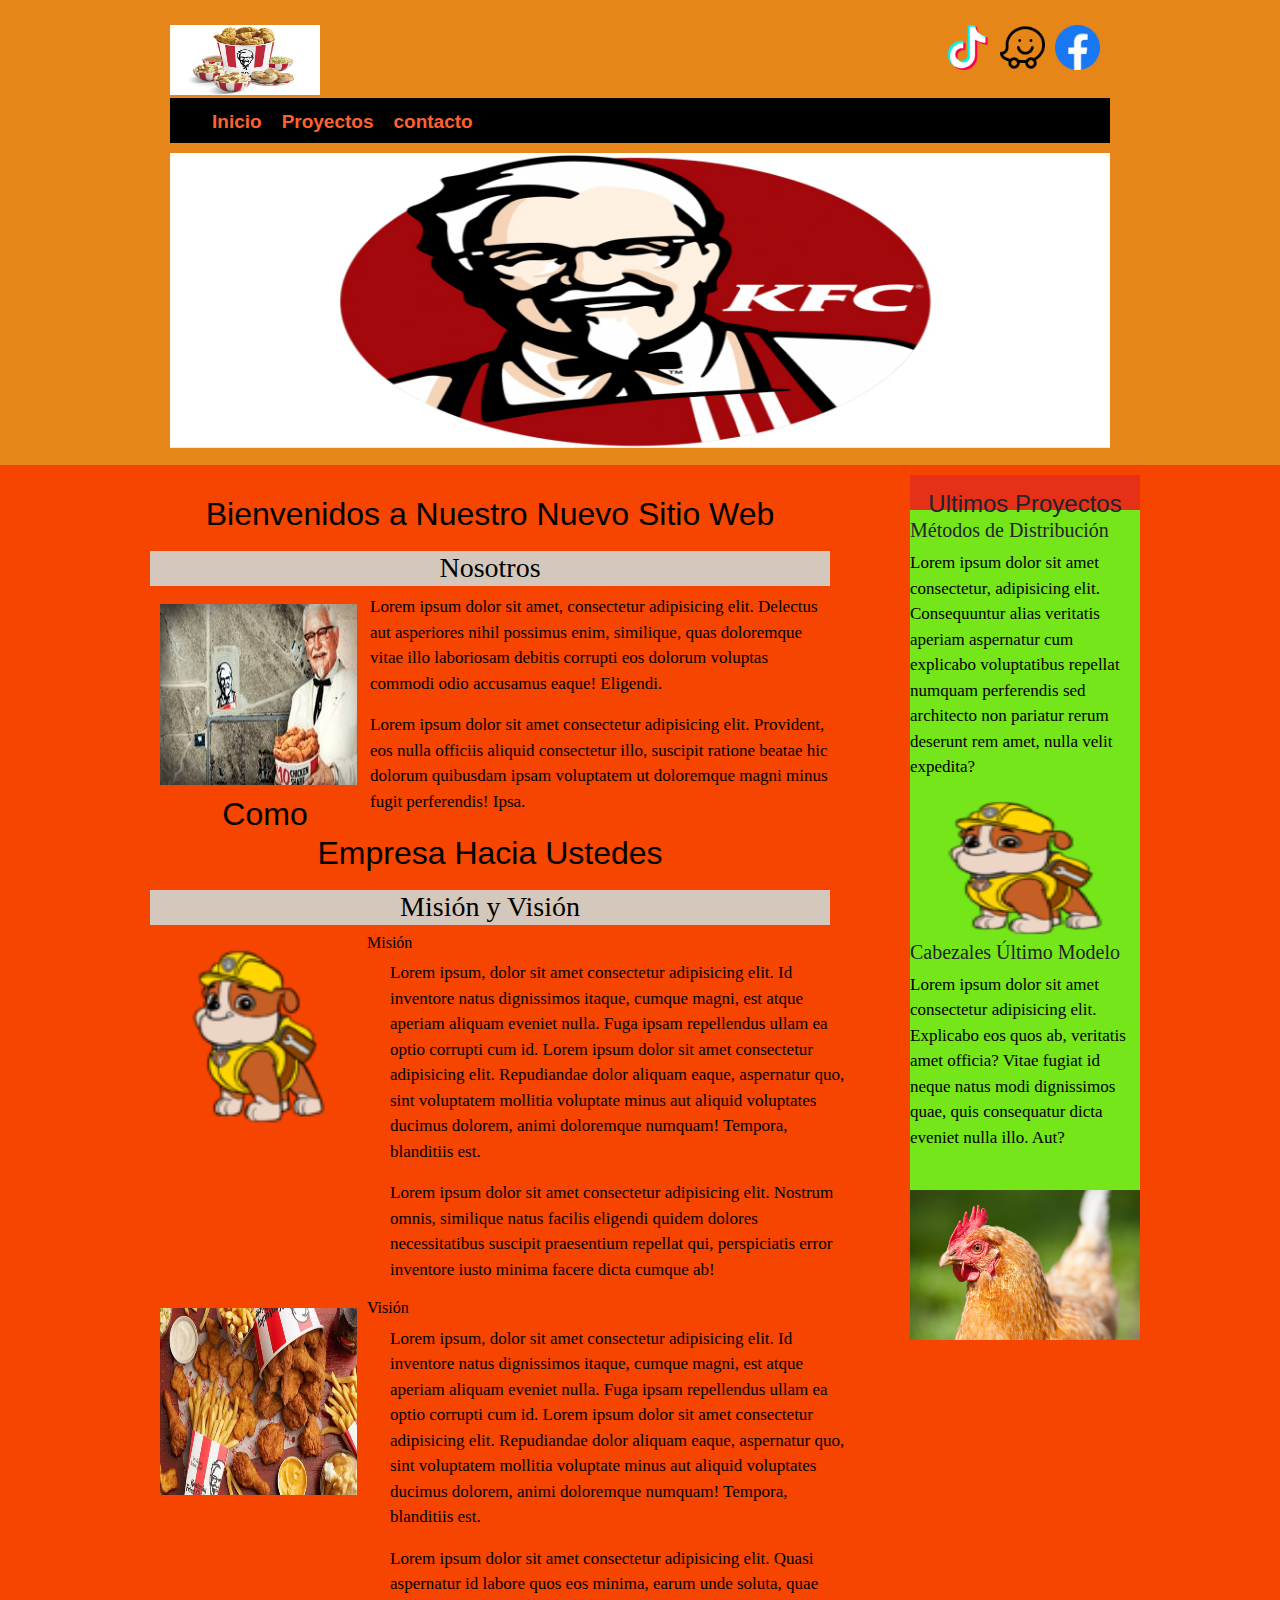
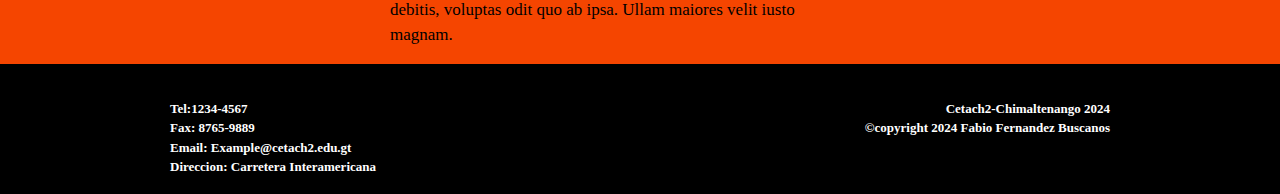
<file: Proyecto 1 taller/index.html>
<!DOCTYPE html>
<html lang="en">
<head>
    <meta charset="UTF-8">
    <meta name="viewport" content="width=device-width, initial-scale=1.0">
    <link rel="stylesheet" href="estilo/estilo.css">
    <link href="https://cdn.jsdelivr.net/npm/bootstrap@5.3.3/dist/css/bootstrap.min.css" rel="stylesheet" integrity="sha384-QWTKZyjpPEjISv5WaRU9OFeRpok6YctnYmDr5pNlyT2bRjXh0JMhjY6hW+ALEwIH" crossorigin="anonymous">

    <title>Inicio</title>
</head>
<body class="color">
    <section id="superior">
        <header id="cabecera">
        <div id ="logo">
            <img src="imagenes/kfc-renueva-su-logo-y-su-packaging.jpg" alt="" width="150" height="70" title="Adidas">
        </div>
        <!--iconos de redes sociles-->
        <ul> 
                <li>
                    <img src="imagenes/facebook_.webp" alt="" width="45" height="45" title="Facebook">
                </li>
                <li>
                    <img src="iconos/waze.png" alt="" width="45" height="45" title="Instagram">
                </li>
                <li>
                    <img src ="imagenes/tik_tok_.png" alt="" width="45" height="45" title="Tik Tok">
                </li>
        </ul>
    </header>
    <nav>
        <ul>
            <li><a href="index.html">Inicio</index></a></li>
            <li><a href="proyectos.html">Proyectos</a></li>
            <li><a href="proyectos.html">contacto</Contactos></a></li>
        </ul>
    </nav>
    <article id="slider">
        <div id="carouselExampleAutoplaying" class="carousel slide" data-bs-ride="carousel">
            <div class="carousel-inner">
              <div class="carousel-item active">
                <img src="imagenes/Kentucky-Fried-Chicken.jpg" class="d-block w-100" alt="..." height="295" width="940">
              </div>
              <div class="carousel-item">
                <img src="imagenes/miguelito.png" class="d-block w-100" alt="..." height="295" width="940">
              </div>
              <div class="carousel-item">
                <img src="imagenes/pollo-multicolor-29672899.webp" class="d-block w-100" alt="..." height="295" width="940">
              </div>
            </div>
            <button class="carousel-control-prev" type="button" data-bs-target="#carouselExampleAutoplaying" data-bs-slide="prev">
              <span class="carousel-control-prev-icon" aria-hidden="true"></span>
              <span class="visually-hidden">Previous</span>
            </button>
            <button class="carousel-control-next" type="button" data-bs-target="#carouselExampleAutoplaying" data-bs-slide="next">
              <span class="carousel-control-next-icon" aria-hidden="true"></span>
              <span class="visually-hidden">Next</span>
            </button>
          </div>
        </article>
    </section>
    <section>
        <!--Contenido de la página-->
        <section id="contenedor">
            <section id="contenedorinterior">
                <section id="contenido">
                    <article class="info">
                        <h2>Bienvenidos a Nuestro Nuevo Sitio Web</h2>
                        <h3>Nosotros</h3>
                        <img src="imagenes/images.jfif" width="197" height="181">
                       <p>Lorem ipsum dolor sit amet, consectetur adipisicing elit. Delectus aut asperiores nihil possimus enim, similique, quas doloremque vitae illo laboriosam debitis corrupti eos dolorum voluptas commodi odio accusamus eaque! Eligendi.</p>
                       <br>
                       <p>Lorem ipsum dolor sit amet consectetur adipisicing elit. Provident, eos nulla officiis aliquid consectetur illo, suscipit ratione beatae hic dolorum quibusdam ipsam voluptatem ut doloremque magni minus fugit perferendis! Ipsa.</p>
                    </article>
                    <article class="info"> 
                        <br>
                        <h2>Como Empresa Hacia Ustedes</h2>
                        <h3>Misión y Visión</h3>
                        <div class="comoempresa">
                            <img src="imagenes/patrol.webp" width="197" height="187">
                            <h6>Misión</h6>
                                <p>
                                    Lorem ipsum, dolor sit amet consectetur adipisicing elit. Id inventore natus dignissimos itaque, cumque magni, est atque aperiam aliquam eveniet nulla. Fuga ipsam repellendus ullam ea optio corrupti cum id.

                                    Lorem ipsum dolor sit amet consectetur adipisicing elit. Repudiandae dolor aliquam eaque, aspernatur quo, sint voluptatem mollitia voluptate minus aut aliquid voluptates ducimus dolorem, animi doloremque numquam! Tempora, blanditiis est.
                                </p>
                                <br>
                                <p>
                                    Lorem ipsum dolor sit amet consectetur adipisicing elit. Nostrum omnis, similique natus facilis eligendi quidem dolores necessitatibus suscipit praesentium repellat qui, perspiciatis error inventore iusto minima facere dicta cumque ab!
                                </p>
                        </div>
                        <div class="comoempresa">
                            <img src="imagenes/kfc.jpg" width="197" height="187">
                            <h6>Visión</h6>
                                <p>
                                    Lorem ipsum, dolor sit amet consectetur adipisicing elit. Id inventore natus dignissimos itaque, cumque magni, est atque aperiam aliquam eveniet nulla. Fuga ipsam repellendus ullam ea optio corrupti cum id.

                                    Lorem ipsum dolor sit amet consectetur adipisicing elit. Repudiandae dolor aliquam eaque, aspernatur quo, sint voluptatem mollitia voluptate minus aut aliquid voluptates ducimus dolorem, animi doloremque numquam! Tempora, blanditiis est.
                                </p>
                                <br>
                                <p>
                                    Lorem ipsum dolor sit amet consectetur adipisicing elit. Quasi aspernatur id labore quos eos minima, earum unde soluta, quae debitis, voluptas odit quo ab ipsa. Ullam maiores velit iusto magnam.
                                </p>
                        </div>
                    </article>
                </section>
                <!--anuncio de lado derecho-->
                <aside>
                    <h4>Ultimos Proyectos</h4>
                    <h5>Métodos de Distribución</h5>
                    <p>Lorem ipsum dolor sit amet consectetur, adipisicing elit. Consequuntur alias veritatis aperiam aspernatur cum explicabo voluptatibus repellat numquam perferendis sed architecto non pariatur rerum deserunt rem amet, nulla velit expedita?</p>
                <img src="imagenes/patrol.webp" alt="" width="230" height="144">
                <H5>Cabezales Último Modelo</H5>
                <p>Lorem ipsum dolor sit amet consectetur adipisicing elit. Explicabo eos quos ab, veritatis amet officia? Vitae fugiat id neque natus modi dignissimos quae, quis consequatur dicta eveniet nulla illo. Aut?</p>
                <br>
                <img src="imagenes/_103907920_pollo.jpg" alt="" width="230" height="150">
                </aside>
            </section>
            <div id="limpiar"></div>
        </section>
        <section>
            <section id="inferior">
                <footer>
                    <p id="ifcontacto">
                        Tel:1234-4567 <br>
                        Fax: 8765-9889 <br>
                        Email: Example@cetach2.edu.gt <br>
                        Direccion: Carretera Interamericana
                    </p>
                    <p id="powered">
                        Cetach2-Chimaltenango 2024 <br>
                        &copy;copyright 2024 Fabio Fernandez
                        Buscanos
                    </p>
                </footer>
        
        </section>
    </section>
       <script src="https://cdn.jsdelivr.net/npm/bootstrap@5.3.3/dist/js/bootstrap.bundle.min.js" integrity="sha384-YvpcrYf0tY3lHB60NNkmXc5s9fDVZLESaAA55NDzOxhy9GkcIdslK1eN7N6jIeHz" crossorigin="anonymous"></script>
</body>
</body>
</html>
</file>
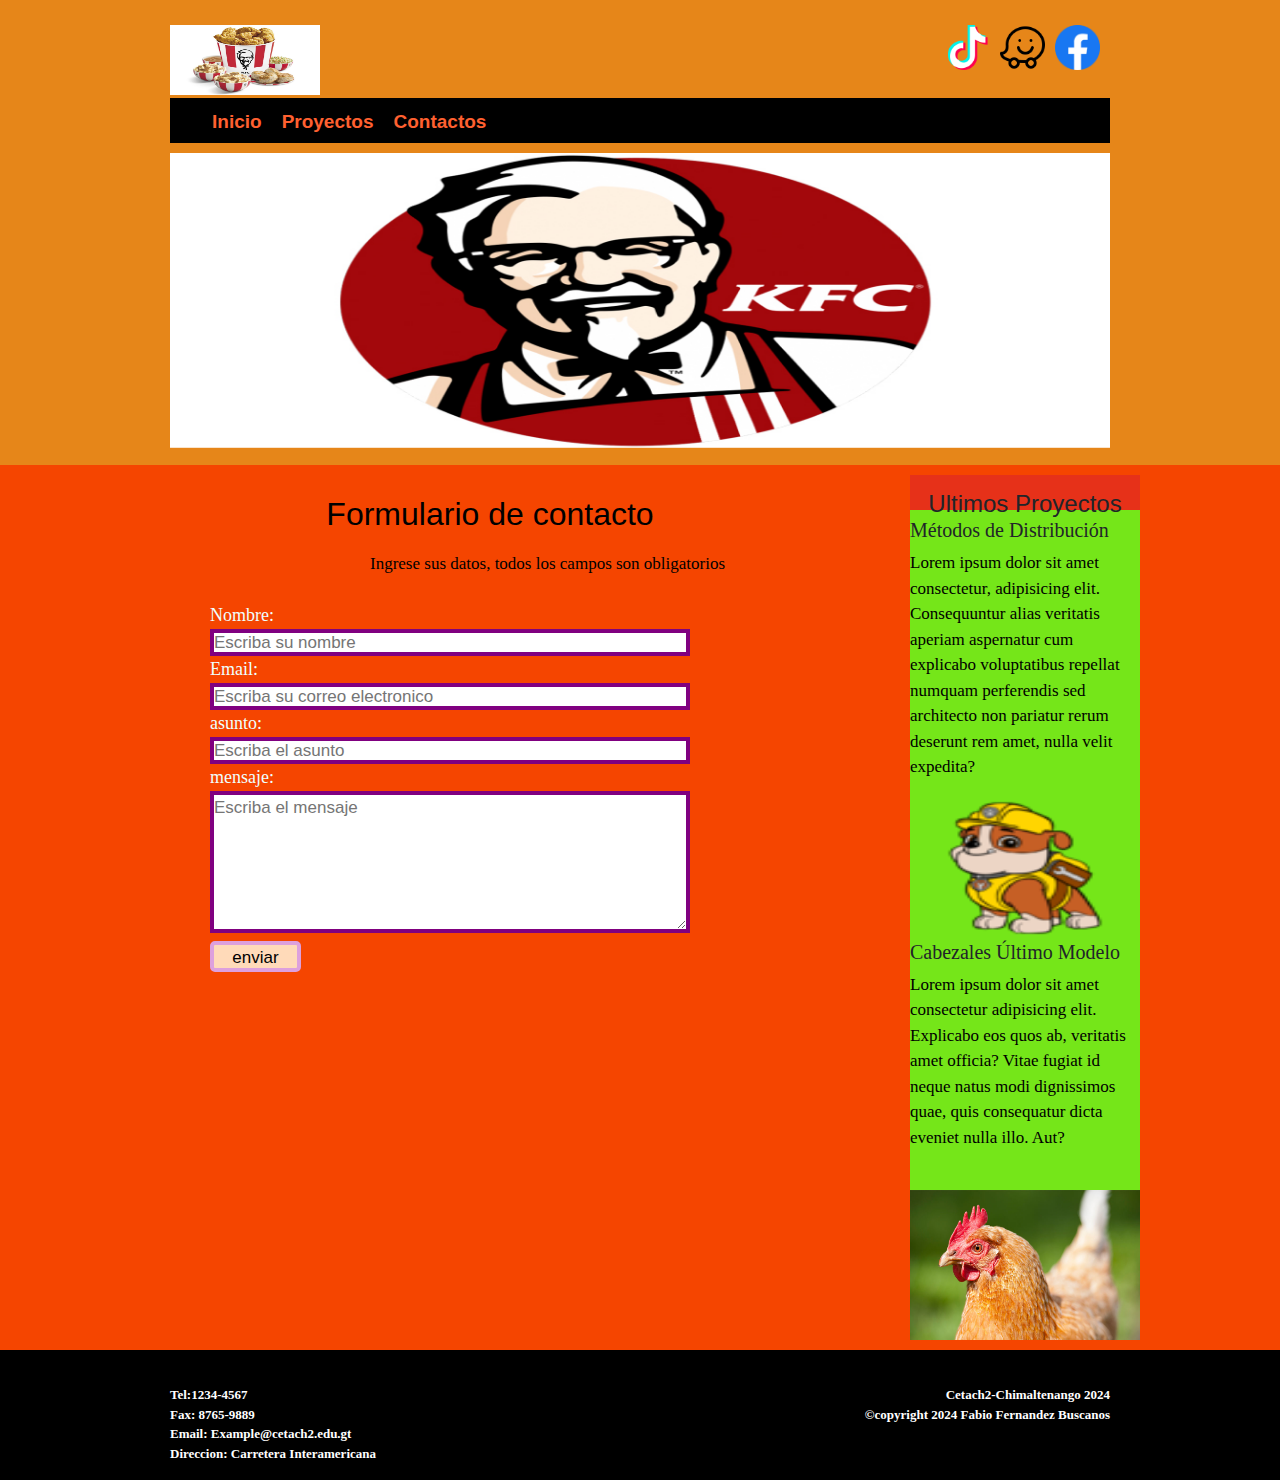
<file: Proyecto 1 taller/contacto.html>
<!DOCTYPE html>
<html lang="en">
<head>
    <meta charset="UTF-8">
    <meta name="viewport" content="width=device-width, initial-scale=1.0">
    <link rel="stylesheet" href="estilo/estilo.css">
    <link href="https://cdn.jsdelivr.net/npm/bootstrap@5.3.3/dist/css/bootstrap.min.css" rel="stylesheet" integrity="sha384-QWTKZyjpPEjISv5WaRU9OFeRpok6YctnYmDr5pNlyT2bRjXh0JMhjY6hW+ALEwIH" crossorigin="anonymous">

    <title>Inicio</title>
</head>
<body class="color">
    <section id="superior">
        <header id="cabecera">
        <div id ="logo">
            <img src="imagenes/kfc-renueva-su-logo-y-su-packaging.jpg" alt="" width="150" height="70" title="Adidas">
        </div>
        <!--iconos de redes sociles-->
        <ul> 
                <li>
                    <img src="imagenes/facebook_.webp" alt="" width="45" height="45" title="Facebook">
                </li>
                <li>
                    <img src="iconos/waze.png" alt="" width="45" height="45" title="Instagram">
                </li>
                <li>
                    <img src ="imagenes/tik_tok_.png" alt="" width="45" height="45" title="Tik Tok">
                </li>
        </ul>
    </header>
    <nav>
        <ul>
            <li><a href="index.html">Inicio</a></li>
            <li><a href="proyectos.html">Proyectos</a></li>
            <li><a href="contacto.html">Contactos    </a></li>
        </ul>
    </nav>
    <article id="slider">
        <div id="carouselExampleAutoplaying" class="carousel slide" data-bs-ride="carousel">
            <div class="carousel-inner">
              <div class="carousel-item active">
                <img src="imagenes/Kentucky-Fried-Chicken.jpg" class="d-block w-100" alt="..." height="295" width="940">
              </div>
              <div class="carousel-item">
                <img src="imagenes/miguelito.png" class="d-block w-100" alt="..." height="295" width="940">
              </div>
              <div class="carousel-item">
                <img src="imagenes/pollo-multicolor-29672899.webp" class="d-block w-100" alt="..." height="295" width="940">
              </div>
            </div>
            <button class="carousel-control-prev" type="button" data-bs-target="#carouselExampleAutoplaying" data-bs-slide="prev">
              <span class="carousel-control-prev-icon" aria-hidden="true"></span>
              <span class="visually-hidden">Previous</span>
            </button>
            <button class="carousel-control-next" type="button" data-bs-target="#carouselExampleAutoplaying" data-bs-slide="next">
              <span class="carousel-control-next-icon" aria-hidden="true"></span>
              <span class="visually-hidden">Next</span>
            </button>
          </div>
        </article>
    </section>
    <section>
        <!--Contenido de la página-->
        <section id="contenedor">
            <section id="contenedorinterior">
                <section id="contenido">
                    <article class="info">
                        <article class="datacontacto"></article>
                        <h2>Formulario de contacto</h2>
                        <p>Ingrese sus datos, todos los campos son obligatorios</p> <br><br>
                        <form action="">
                            <label for="">Nombre:</label><br>
                            <input type="text" id="nombre" nombre="nombre" placeholder="Escriba su nombre"><br>
                            

                            <label for="">Email:</label><br>
                            <input type="email" nombre="email" placeholder="Escriba su correo electronico"><br>
                           

                            <label for="">asunto:</label><br>
                            <input type="asunto" nombre="asunto" placeholder="Escriba el asunto"><br>
                        

                            <label for="">mensaje: </label><br>
                            <textarea type="mensjae" nombre="mensaje" cols="62" rows="10" placeholder="Escriba el mensaje"></textarea><br>

                            <input type="submit" name="boton" id="boton" value="enviar"><br><br>
                        </form>
                    </section>
                <!--anuncio de lado derecho-->
                <aside>
                    <h4>Ultimos Proyectos</h4>
                    <h5>Métodos de Distribución</h5>
                    <p>Lorem ipsum dolor sit amet consectetur, adipisicing elit. Consequuntur alias veritatis aperiam aspernatur cum explicabo voluptatibus repellat numquam perferendis sed architecto non pariatur rerum deserunt rem amet, nulla velit expedita?</p>
                <img src="imagenes/patrol.webp" alt="" width="230" height="144">
                <H5>Cabezales Último Modelo</H5>
                <p>Lorem ipsum dolor sit amet consectetur adipisicing elit. Explicabo eos quos ab, veritatis amet officia? Vitae fugiat id neque natus modi dignissimos quae, quis consequatur dicta eveniet nulla illo. Aut?</p>
                <br>
                <img src="imagenes/_103907920_pollo.jpg" alt="" width="230" height="150">
                </aside>
            </section>
            <div id="limpiar"></div>
        </section>
        <section>
            <section id="inferior">
                <footer>
                    <p id="ifcontacto">
                        Tel:1234-4567 <br>
                        Fax: 8765-9889 <br>
                        Email: Example@cetach2.edu.gt <br>
                        Direccion: Carretera Interamericana
                    </p>
                    <p id="powered">
                        Cetach2-Chimaltenango 2024 <br>
                        &copy;copyright 2024 Fabio Fernandez
                        Buscanos
                    </p>
                </footer>
        
        </section>
    </section>
       <script src="https://cdn.jsdelivr.net/npm/bootstrap@5.3.3/dist/js/bootstrap.bundle.min.js" integrity="sha384-YvpcrYf0tY3lHB60NNkmXc5s9fDVZLESaAA55NDzOxhy9GkcIdslK1eN7N6jIeHz" crossorigin="anonymous"></script>
</body>
</body>
</html>
</file>
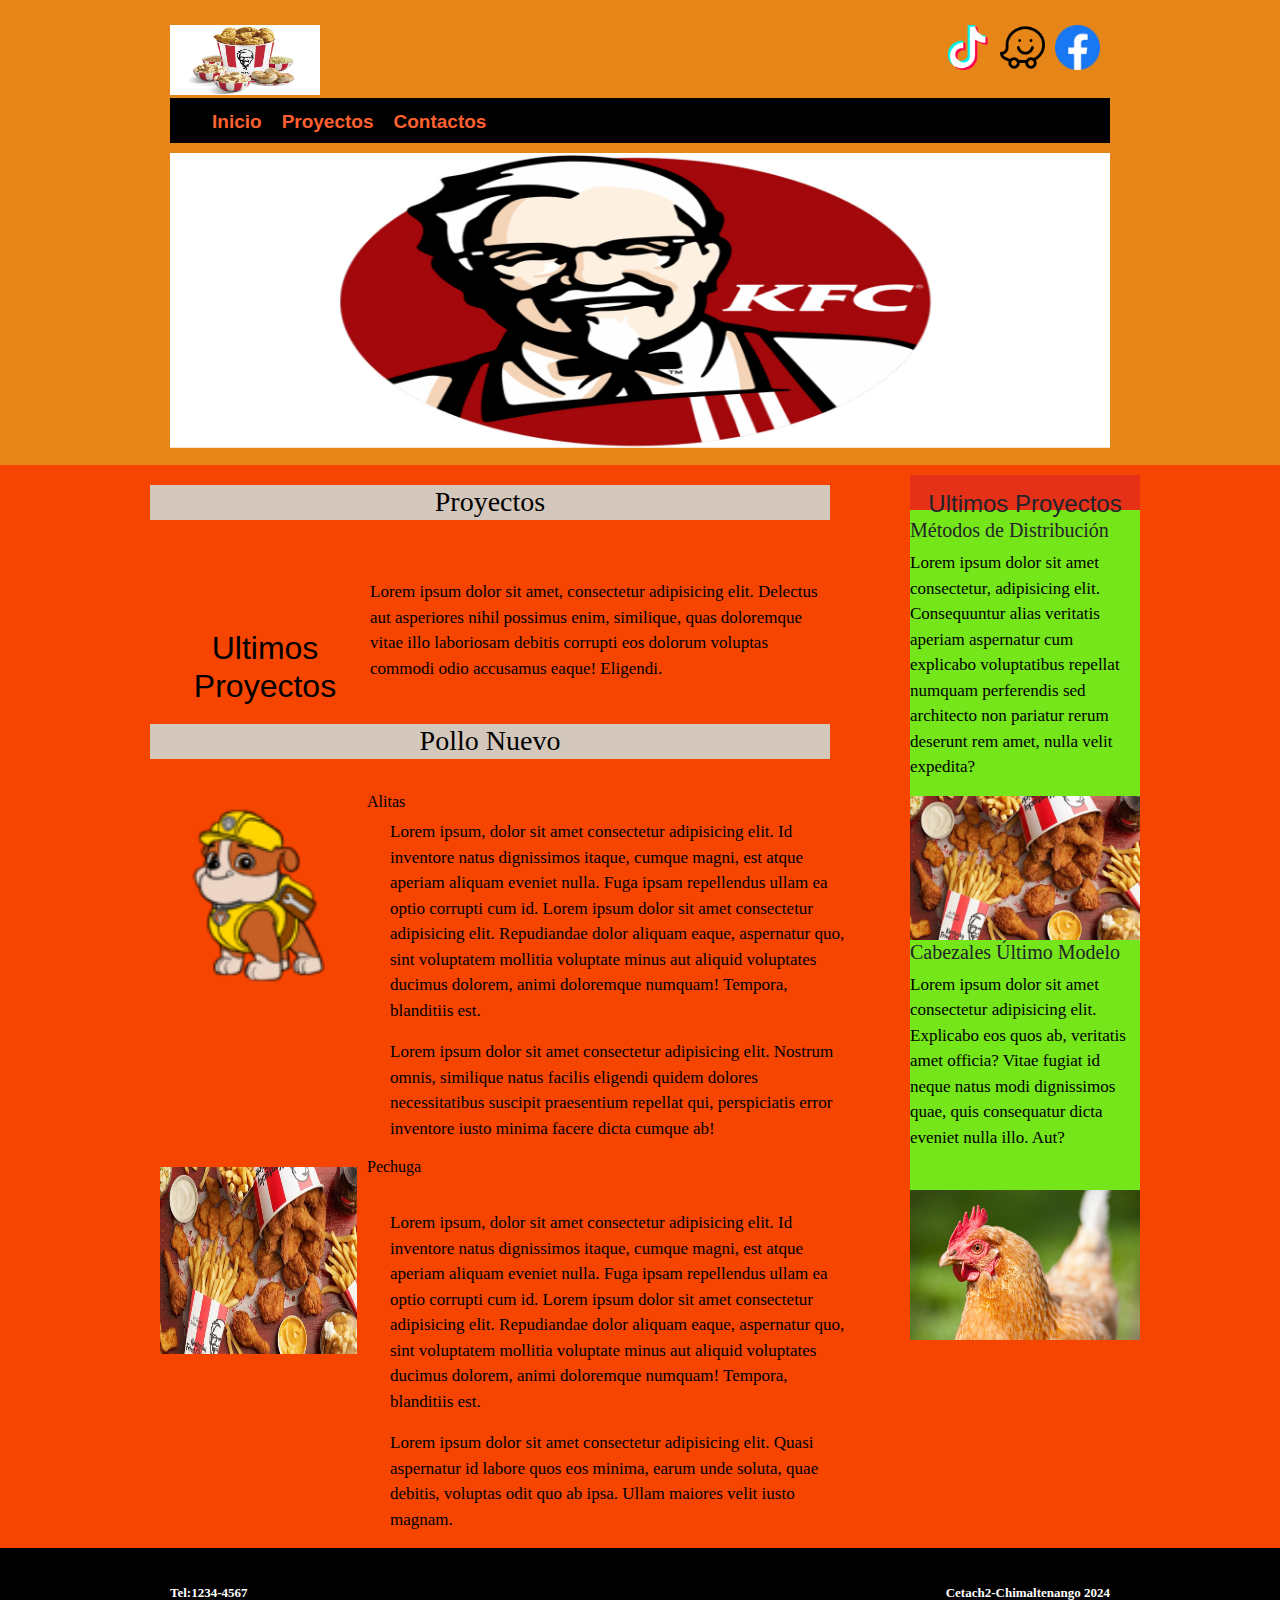
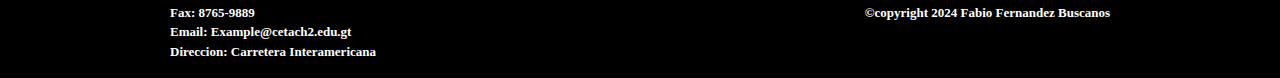
<file: Proyecto 1 taller/proyectos.html>
<!DOCTYPE html>
<html lang="en">
<head>
    <meta charset="UTF-8">
    <meta name="viewport" content="width=device-width, initial-scale=1.0">
    <link rel="stylesheet" href="estilo/estilo.css">
    <link href="https://cdn.jsdelivr.net/npm/bootstrap@5.3.3/dist/css/bootstrap.min.css" rel="stylesheet" integrity="sha384-QWTKZyjpPEjISv5WaRU9OFeRpok6YctnYmDr5pNlyT2bRjXh0JMhjY6hW+ALEwIH" crossorigin="anonymous">

    <title>Inicio</title>
</head>
<body class="color">
    <section id="superior">
        <header id="cabecera">
        <div id ="logo">
            <img src="imagenes/kfc-renueva-su-logo-y-su-packaging.jpg" alt="" width="150" height="70" title="Adidas">
        </div>
        <!--iconos de redes sociles-->
        <ul> 
                <li>
                    <img src="imagenes/facebook_.webp" alt="" width="45" height="45" title="Facebook">
                </li>
                <li>
                    <img src="iconos/waze.png" alt="" width="45" height="45" title="Instagram">
                </li>
                <li>
                    <img src ="imagenes/tik_tok_.png" alt="" width="45" height="45" title="Tik Tok">
                </li>
        </ul>
    </header>
    <nav>
        <ul>
            <li><a href="index.html">Inicio</a></li>
            <li><a href="proyectos.html">Proyectos</a></li>
            <li><a href="contacto.html">Contactos    </a></li>
        </ul>
    </nav>
    <article id="slider">
        <div id="carouselExampleAutoplaying" class="carousel slide" data-bs-ride="carousel">
            <div class="carousel-inner">
              <div class="carousel-item active">
                <img src="imagenes/Kentucky-Fried-Chicken.jpg" class="d-block w-100" alt="..." height="295" width="940">
              </div>
              <div class="carousel-item">
                <img src="imagenes/miguelito.png" class="d-block w-100" alt="..." height="295" width="940">
              </div>
              <div class="carousel-item">
                <img src="imagenes/pollo-multicolor-29672899.webp" class="d-block w-100" alt="..." height="295" width="940">
              </div>
            </div>
            <button class="carousel-control-prev" type="button" data-bs-target="#carouselExampleAutoplaying" data-bs-slide="prev">
              <span class="carousel-control-prev-icon" aria-hidden="true"></span>
              <span class="visually-hidden">Previous</span>
            </button>
            <button class="carousel-control-next" type="button" data-bs-target="#carouselExampleAutoplaying" data-bs-slide="next">
              <span class="carousel-control-next-icon" aria-hidden="true"></span>
              <span class="visually-hidden">Next</span>
            </button>
          </div>
        </article>
    </section>
    <section>
        <!--Contenido de la página-->
        <section id="contenedor">
            <section id="contenedorinterior">
                <section id="contenido">
                    <article class="info">
                        <h3>Proyectos</h3>
                        <article id="Proyectos">
                            
                            <br><br>
                        </article>
                       <p>Lorem ipsum dolor sit amet, consectetur adipisicing elit. Delectus aut asperiores nihil possimus enim, similique, quas doloremque vitae illo laboriosam debitis corrupti eos dolorum voluptas commodi odio accusamus eaque! Eligendi.</p>
                       <br>
                       
                    </article>
                    <article class="info"> 
                    </article>
                    <article class="info"> 
                        <br>
                        <h2>Ultimos Proyectos</h2>
                        <h3>Pollo Nuevo</h3><br>
                        <div class="comoempresa">
                            <img src="imagenes/patrol.webp" width="197" height="187">
                            <h6>Alitas</h6>
                                <p>
                                    Lorem ipsum, dolor sit amet consectetur adipisicing elit. Id inventore natus dignissimos itaque, cumque magni, est atque aperiam aliquam eveniet nulla. Fuga ipsam repellendus ullam ea optio corrupti cum id.

                                    Lorem ipsum dolor sit amet consectetur adipisicing elit. Repudiandae dolor aliquam eaque, aspernatur quo, sint voluptatem mollitia voluptate minus aut aliquid voluptates ducimus dolorem, animi doloremque numquam! Tempora, blanditiis est.
                                </p>
                                <br>
                                <p>
                                    Lorem ipsum dolor sit amet consectetur adipisicing elit. Nostrum omnis, similique natus facilis eligendi quidem dolores necessitatibus suscipit praesentium repellat qui, perspiciatis error inventore iusto minima facere dicta cumque ab!
                                </p>
                        </div>
                        <div class="comoempresa">
                            <img src="imagenes/kfc.jpg" width="197" height="187">
                            <h6>Pechuga</h6><br>
                                <p>
                                    Lorem ipsum, dolor sit amet consectetur adipisicing elit. Id inventore natus dignissimos itaque, cumque magni, est atque aperiam aliquam eveniet nulla. Fuga ipsam repellendus ullam ea optio corrupti cum id.

                                    Lorem ipsum dolor sit amet consectetur adipisicing elit. Repudiandae dolor aliquam eaque, aspernatur quo, sint voluptatem mollitia voluptate minus aut aliquid voluptates ducimus dolorem, animi doloremque numquam! Tempora, blanditiis est.
                                </p>
                                <br>
                                <p>
                                    Lorem ipsum dolor sit amet consectetur adipisicing elit. Quasi aspernatur id labore quos eos minima, earum unde soluta, quae debitis, voluptas odit quo ab ipsa. Ullam maiores velit iusto magnam.
                                </p>
                        </div>
                    </article>
                </section>
                <!--anuncio de lado derecho-->
                <aside>
                    <h4>Ultimos Proyectos</h4>
                    <h5>Métodos de Distribución</h5>
                    <p>Lorem ipsum dolor sit amet consectetur, adipisicing elit. Consequuntur alias veritatis aperiam aspernatur cum explicabo voluptatibus repellat numquam perferendis sed architecto non pariatur rerum deserunt rem amet, nulla velit expedita?</p>
                <img src="imagenes/kfc.jpg" alt="" width="230" height="144">
                <H5>Cabezales Último Modelo</H5>
                <p>Lorem ipsum dolor sit amet consectetur adipisicing elit. Explicabo eos quos ab, veritatis amet officia? Vitae fugiat id neque natus modi dignissimos quae, quis consequatur dicta eveniet nulla illo. Aut?</p>
                <br>
                <img src="imagenes/_103907920_pollo.jpg" alt="" width="230" height="150" >
                </aside>
            </section>
            <div id="limpiar"></div>
        </section>
        <section>
            <section id="inferior">
                <footer>
                    <p id="ifcontacto">
                        Tel:1234-4567 <br>
                        Fax: 8765-9889 <br>
                        Email: Example@cetach2.edu.gt <br>
                        Direccion: Carretera Interamericana
                    </p>
                    <p id="powered">
                        Cetach2-Chimaltenango 2024 <br>
                        &copy;copyright 2024 Fabio Fernandez
                        Buscanos
                    </p>
                </footer>
        
        </section>
    </section>
       <script src="https://cdn.jsdelivr.net/npm/bootstrap@5.3.3/dist/js/bootstrap.bundle.min.js" integrity="sha384-YvpcrYf0tY3lHB60NNkmXc5s9fDVZLESaAA55NDzOxhy9GkcIdslK1eN7N6jIeHz" crossorigin="anonymous"></script>
</body>
</body>
</html>
</file>
<file: Proyecto 1 taller/estilo/estilo.css>
*{
    margin: 0;
    padding: 0;
}
/*Encabezado*/
section#superior{
    background:     rgb(230, 134, 25);
    height: 465px;
}

header#cabecera{
    display: block;
    margin: auto;
    width: 940px;
    height: 98px;
}

#cabecera ul{
    float: right;
    list-style: none;
    display: block;
    margin: 0;
    margin-top: 15px;
    padding: 0;
    height: 65px;
    width: 175px;
}
#cabecera ul li{
    display: block;
    float: right;
    margin-right: 10px;
    margin-top: 10px;
    height: 45px;
    width: 45px;    
}
 div#logo{
    float: left;
    height: 50px;
    margin-top: 25px;
    width: 188px;
 }
 /*menu*/
 nav{
    background: black;
    display: block;
    height: 45px;
    margin: auto;
    padding: 0;
    width: 940px;
 }
 nav ul{
   display: block;
   float: left;
   list-style: none;
}
nav li{
   float: left;
}
nav a {
   color: rgb(255, 96, 48);
   display: block;
   font-family: Arial, Helvetica, sans-serif;
   font-weight: bold;
   font-size: 19px;
   height: 25px;
   padding: 10px;
   text-decoration: none;
}
nav a:hover,a:focus{
   background: brown;
   color: rgb(0, 0, 0);
}
#slider{
   display: block;
   margin: auto;
   margin-top: 10px;
   height: 295px;
   width: 940px;
}
section#contenedor{
   background:     rgb(245, 69, 0);
}
section#contenedorinterior{
   background: rgb(101, 197, 11);
   display: block;
   margin: auto;
   width: 1000px;
}
section#contenido{
   display: block;
   float: left;
   margin-top: 10px;
   width: 700px;
}
aside{
   display: block;
   float: right;
   margin: auto;
   margin-bottom: 10px;
   margin-top: 10px;
   width: 230px;
   background: rgb(117, 230, 25);
}
h4{
   background: rgb(230, 49, 25);
   color: rgb(230, 66, 25);
   vertical-align: middle;
   padding-top: 15px;
   font-family: Arial, Helvetica, sans-serif;
   font-size: 16px;
   height: 35px;
   text-align: center;
}
h5{
   font-family: 'Times New Roman', Times, serif;
   font-size: 20px;
   margin-top: 10px;   
}
p{
   color: rgb(0, 0, 0);
   font-family: 'Times New Roman', Times, serif;
   font-size: 17px;
}
h2{
   font-family: Arial, Helvetica, sans-serif; 
   font-size: 28px;
   padding: 10px;
   color: rgb(219, 23, 23);
   vertical-align: middle;
   text-align: center;
}
h3{
   background: rgb(212, 199, 187);
   color: black;
   vertical-align: 10px;
   padding: auto;
   font-family: 'Times New Roman', Times, serif;
   font-size: 10px;
   height: 35px;
   text-align: center;
}
.info{
   color: rgb(0, 0, 0);
   font-family: 'Gill Sans', 'Gill Sans MT', Calibri, 'Trebuchet MS', sans-serif;
   font-size: 17px;
   padding: 10px;
}
#limpiar{
   clear:both;
}
.info img{
   display: block;
   float: left;
   margin: 10px;
}
.info p{
   display: block;
   width: 460px;
   float: right;
}
.comoempresa{
   width: 700px;
   display: block;
   float: left;

}
h6{
   font-family: 'Times New Roman', Times, serif;
   font-size: 17px;
   color: black;
}
.color{
   background-color: rgb(230, 100, 25);
}
section#inferior{
   background: black;
   color: white;
}
footer{
   display: block;
   margin:auto;
   height: 130px;
   width: 940px;
}

#ifcontacto{
   color: white;
   font-family: 'Times New Roman', Times, serif;
   font-size: 13px;
   font-weight: bold;
   display: block;
   float: left;
   margin-top: 35px;
   text-align: left;
   width: 300px;   
}
#powered{
   color: white;
   font-family: 'Times New Roman', Times, serif;
   font-size: 13px;
   font-weight: bold;   
   display: block;
   float: right;
   margin-top: 35px;
   text-align: right;
   width: 300px;
}
h1{
    color: violet;
    display: block;
    font-family: Verdana, Geneva, Tahoma, sans-serif;
    font-size: 40px;
    font-weight: bold;
    margin-left: 10px;
}
#Proyectos{
    display: block;
    margin: auto;
    float: left;
    width: 320px;
}
#Proyectos p{
width: 300px;
text-align: justify;
}
#imgProyectos img{
    display: block;
    float: right;
    margin-top: 10px;
    margin-right: 10px;
    width: 358px;
}
.Proyectosm{
    display: inline-block;
    width: 210px;
}
.Proyectosm h6{
    margin-left: 10px;
}

.datacontacto p{
   padding: 0px;
   margin: 10px;
   width: 675px;
}
form{
   margin-left: 60px;
   margin-bottom: 10px;
   width: 675px;
}
label{
   color: azure;
   font-family: 'Times New Roman', Times, serif;
   font-size: 18px;
}
input{
   width: 480px;
   height: 27px;
   border: 4px solid purple;
   margin-top: 5px;
   font-size: 15;
}
textarea{
   width: 480px;
    height: 142px;
    border: 4px solid purple;
    margin-top: 5px;
    font-size: 14px;
}
#boton{
   background:peachpuff;
   border-color: plum;
   border-radius: 5px;
   height: 31px;
   width: 91px;
}
</file>
